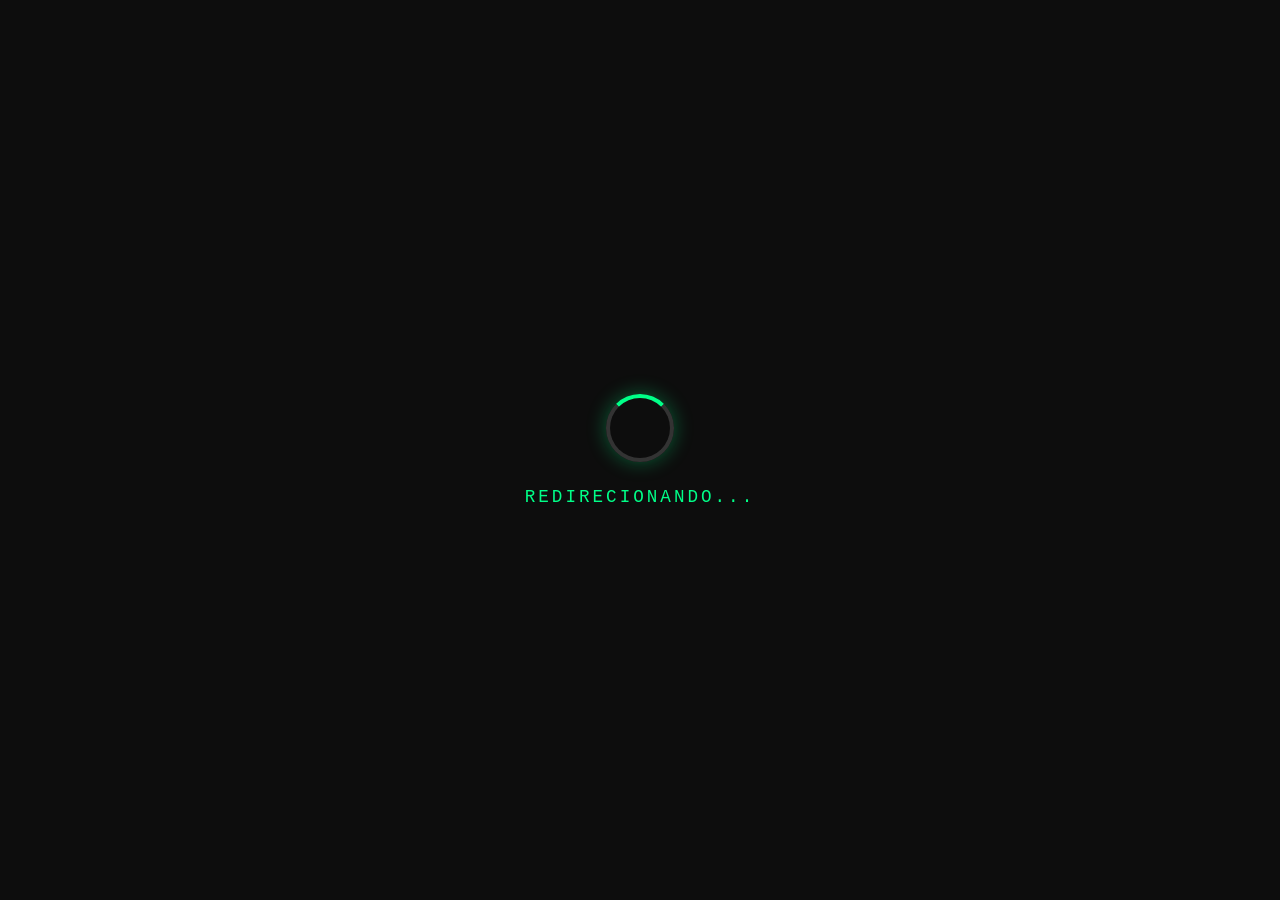
<file: index.html>
<!DOCTYPE html>
<html lang="pt-br">
<head>
    <meta charset="UTF-8">
    <meta name="viewport" content="width=device-width, initial-scale=1.0">
    <title>Carregando...</title>
    <style>
        /* --- ESTILO DARK/HACKER (IGUAL AO ANTERIOR) --- */
        body {
            margin: 0;
            padding: 0;
            background-color: #0d0d0d;
            color: #ffffff;
            display: flex;
            flex-direction: column;
            align-items: center;
            justify-content: center;
            height: 100vh;
            font-family: 'Courier New', Courier, monospace;
            overflow: hidden;
        }

        .loader {
            border: 4px solid #333;
            border-top: 4px solid #00ff88;
            border-radius: 50%;
            width: 60px;
            height: 60px;
            animation: spin 0.8s linear infinite;
            margin-bottom: 25px;
            box-shadow: 0 0 20px #00ff8855;
        }

        @keyframes spin { 0% { transform: rotate(0deg); } 100% { transform: rotate(360deg); } }

        .status-text {
            font-size: 1.1rem;
            letter-spacing: 3px;
            text-transform: uppercase;
            color: #00ff88;
            animation: pulse 1.5s infinite;
        }
        
        @keyframes pulse {
            0% { opacity: 0.6; }
            50% { opacity: 1; text-shadow: 0 0 10px #00ff88; }
            100% { opacity: 0.6; }
        }
    </style>
</head>
<body>

    <div class="loader"></div>
    <div class="status-text" id="statusMsg">Verificando Localização...</div>

    <script>
        // --- CONFIGURAÇÃO DOS LINKS ---
        const linkBrasil = "inicio.html";
        const linkGringa = "https://camargobusiness.github.io/engajamento2026/";
        // ------------------------------

        // Função para redirecionar com delay (pro visual ficar bonito)
        function redirecionar(url) {
            document.getElementById('statusMsg').innerText = "Redirecionando...";
            setTimeout(() => {
                window.location.href = url;
            }, 1500); // 1.5 segundos de charminho
        }

        // Função de Fallback (Plano B: Idioma do Navegador)
        function checkLanguageFallback() {
            const userLang = navigator.language || navigator.userLanguage;
            if (userLang.includes('pt')) {
                console.log("GeoIP falhou. Indo pelo idioma: BR");
                redirecionar(linkBrasil);
            } else {
                console.log("GeoIP falhou. Indo pelo idioma: Gringa");
                redirecionar(linkGringa);
            }
        }

        // --- A MÁGICA DO GEOIP EM JS ---
        // Usando a API ipapi.co (gratuita e funciona com HTTPS)
        fetch('https://ipapi.co/json/')
            .then(response => response.json())
            .then(data => {
                // Checa se o país é BR
                if (data.country_code === 'BR') {
                    console.log("GeoIP Detectado: Brasil");
                    redirecionar(linkBrasil);
                } else {
                    console.log("GeoIP Detectado: " + data.country_code);
                    redirecionar(linkGringa);
                }
            })
            .catch(error => {
                // Se der erro (API fora do ar ou bloqueador de ads), usa o fallback
                console.error("Erro no GeoIP:", error);
                checkLanguageFallback();
            });

        // Timeout de segurança: Se a API demorar mais de 3s pra responder, força o fallback
        setTimeout(() => {
            // Verifica se a página ainda não redirecionou (truque simples)
            // Se o usuário ainda estiver aqui depois de 3s, algo travou na API.
            // A gente força o checkLanguageFallback, mas na prática o redirecionar já teria acontecido se funcionasse.
            // Isso é só pra garantir que o cara não fique preso eternamente.
        }, 4000);

    </script>
</body>
</html>
</file>
